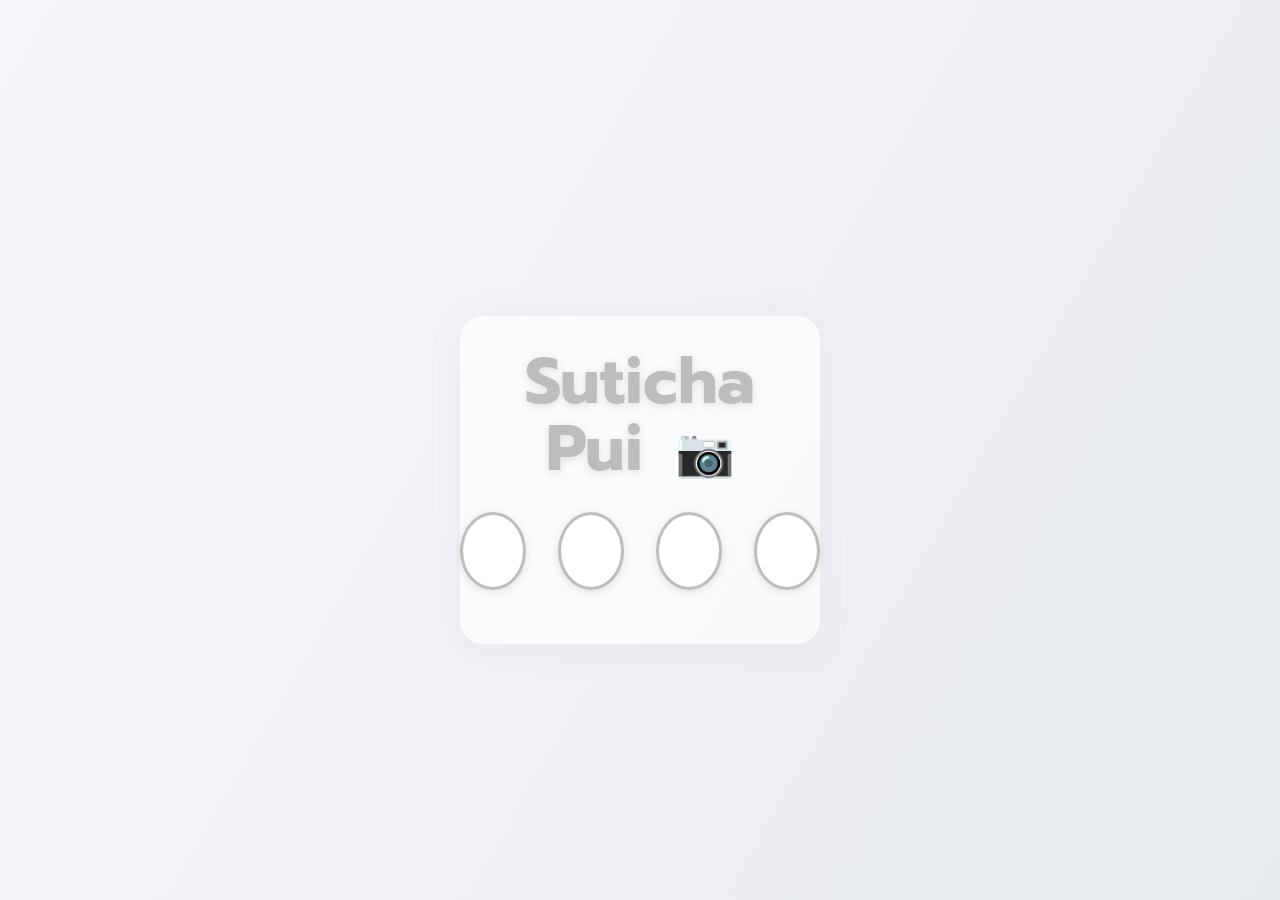
<file: index.html>
<!DOCTYPE html>
<html lang="th">
<head>
  <meta charset="UTF-8">
  <meta name="viewport" content="width=device-width, initial-scale=1.0">
  <title>happy anniversary</title>
  <link href="https://fonts.googleapis.com/css2?family=Prompt:wght@700&display=swap" rel="stylesheet">
  <style>
    body {
      min-height: 100vh;
      margin: 0;
      font-family: 'Prompt', sans-serif;
      background: linear-gradient(120deg, #f5f6fa 0%, #e9ecef 100%);
      display: flex;
      flex-direction: column;
      align-items: center;
      justify-content: center;
    }
    .container {
      display: flex;
      flex-direction: column;
      align-items: center;
      justify-content: center;
      margin-top: 40px;
    }
    .title {
      color: #4a4a4a;
      font-size: 64px;
      font-weight: bold;
      text-align: center;
      line-height: 1.1;
      position: relative;
      text-shadow: 0 0 10px rgba(74, 74, 74, 0.3);
      animation: glow 2s ease-in-out infinite alternate;
    }
    .title .star {
      color: #808080;
      font-size: 40px;
      position: absolute;
      left: -40px;
      top: -30px;
      animation: twinkle 1.5s infinite alternate;
    }
    .title .star2 {
      color: #808080;
      font-size: 40px;
      position: absolute;
      right: -40px;
      top: -30px;
      animation: twinkle 1.5s infinite alternate-reverse;
    }
    @keyframes twinkle {
      0% { opacity: 0.7; transform: scale(1); }
      100% { opacity: 1; transform: scale(1.2); }
    }
    @keyframes glow { from { text-shadow: 0 0 10px rgba(74, 74, 74, 0.3); } to { text-shadow: 0 0 30px rgba(74, 74, 74, 0.5); } }
    .subtitle {
      color: #4a4a4a;
      font-size: 64px;
      font-weight: bold;
      text-align: center;
      margin-top: -10px;
      animation: floatText 3s ease-in-out infinite;
    }
    @keyframes floatText { 0%,100%{transform:translateY(0);} 50%{transform:translateY(-10px);} }
    .naming {
      color: #4a4a4a;
      font-size: 48px;
      font-weight: bold;
      text-align: center;
      margin-top: 10px;
      display: flex;
      align-items: center;
      justify-content: center;
      gap: 10px;
      animation: fadeInUp 1.2s 0.5s both;
    }
    .naming .party {
      font-size: 36px;
    }
    .images {
      display: flex;
      align-items: center;
      justify-content: center;
      margin-top: 30px;
      gap: 10px;
      position: relative;
    }
    .slideshow-container {
      display: flex;
      align-items: flex-end;
      justify-content: center;
      gap: 10px;
      transition: all 0.5s ease;
    }
    .slide-btn {
      background: rgba(255, 255, 255, 0.8);
      border: none;
      border-radius: 50%;
      width: 40px;
      height: 40px;
      font-size: 20px;
      cursor: pointer;
      display: flex;
      align-items: center;
      justify-content: center;
      color: #666;
      transition: all 0.3s ease;
      z-index: 10;
    }
    .slide-btn:hover {
      background: rgba(255, 255, 255, 0.95);
      color: #333;
      transform: scale(1.1);
    }
    .slide-btn:active {
      transform: scale(0.95);
    }
    .img-small {
      width: 60px;
      height: 90px;
      object-fit: cover;
      border-radius: 12px;
      box-shadow: 0 4px 16px rgba(0,0,0,0.3);
      transform: rotate(-10deg);
      margin-bottom: 40px;
    }
    .img-main {
      width: 280px;
      height: 320px;
      object-fit: cover;
      border-radius: 24px;
      box-shadow: 0 8px 32px rgba(0,0,0,0.5);
      z-index: 2;
    }
    .img-small2 {
      width: 60px;
      height: 90px;
      object-fit: cover;
      border-radius: 12px;
      box-shadow: 0 4px 16px rgba(0,0,0,0.3);
      transform: rotate(10deg);
      margin-bottom: 40px;
    }
    @media (max-width: 600px) {
      .title, .subtitle {
        font-size: 36px;
      }
      .naming {
        font-size: 28px;
      }
      .img-main {
        width: 180px;
        height: 200px;
      }
      .img-small, .img-small2 {
        width: 40px;
        height: 60px;
      }
    }
    .floating-left {
      animation: floatLeft 3s ease-in-out infinite;
    }
    .floating-main {
      animation: floatMain 4s ease-in-out infinite;
    }
    .floating-right {
      animation: floatRight 3s ease-in-out infinite;
    }
    @keyframes floatLeft {
      0%, 100% { transform: rotate(-10deg) translateY(0); }
      50% { transform: rotate(-15deg) translateY(-10px); }
    }
    @keyframes floatMain {
      0%, 100% { transform: translateY(0) scale(1); }
      50% { transform: translateY(-15px) scale(1.05); }
    }
    @keyframes floatRight {
      0%, 100% { transform: rotate(10deg) translateY(0); }
      50% { transform: rotate(15deg) translateY(-10px); }
    }
    .img-small, .img-main, .img-small2 {
      transition: all 0.3s ease;
    }
    .img-small:hover, .img-small2:hover {
      transform: scale(1.2) rotate(0deg) !important;
      z-index: 10;
    }
    .img-main:hover {
      transform: scale(1.1) !important;
      z-index: 10;
    }
    .title, .subtitle, .naming {
      opacity: 0;
      transform: translateY(20px);
      animation: fadeInUp 0.8s ease forwards;
    }
    .title { animation-delay: 0.2s; }
    .subtitle { animation-delay: 0.4s; }
    .naming { animation-delay: 0.6s; }
    
    .images {
      opacity: 0;
      animation: fadeIn 1s ease forwards;
      animation-delay: 0.8s;
    }
    
    .music-player {
      background: #f5f6fa !important;
      color: #333 !important;
      box-shadow: 0 4px 24px #e0e0e0;
    }
    .music-player .music-title, .music-player .music-artist, .music-player .music-time, .music-player .music-btn {
      color: #2d2d2d !important;
    }
    .music-player .music-btn:hover {
      color: #808080 !important;
    }
    #progress-bar {
      accent-color: #bdbdbd !important;
    }
    .blessing-box {
      background: #f5f6fa !important;
      color: #333 !important;
      box-shadow: 0 8px 32px #e0e0e0;
    }
    .blessing-star {
      color: #bdbdbd !important;
    }
    .blessing-message {
      font-size: 23px;
      line-height: 1.85;
      font-weight: 600;
      letter-spacing: 0.01em;
      padding-top: 8px;
      padding-bottom: 8px;
      z-index: 1;
      position: relative;
      color: #d72660;
      text-shadow: 0 2px 8px #fff, 0 1px 0 #fff, 0 2px 8px #fff;
      min-height: 80px;
      display: inline-block;
      white-space: pre-line;
    }
    .blessing-message .blink {
      display: inline-block;
      width: 1ch;
      background: none;
      color: #ffb6c1;
      animation: blink 1s steps(1) infinite;
    }
    @keyframes blink {
      0%, 50% { opacity: 1; }
      51%, 100% { opacity: 0; }
    }
    
    @keyframes fadeInUp {
      from {
        opacity: 0;
        transform: translateY(20px);
      }
      to {
        opacity: 1;
        transform: translateY(0);
      }
    }
    
    @keyframes fadeIn {
      from { opacity: 0; }
      to { opacity: 1; }
    }
    
    .title .star, .title .star2 {
      animation: twinkle 1.5s infinite alternate;
    }
    
    .title .star2 {
      animation-delay: 1s;
    }
    
    .blessing-star {
      animation: starFloat 3s infinite alternate;
    }
    
    @keyframes starFloat {
      0% { transform: translateY(0) rotate(-10deg); }
      100% { transform: translateY(-10px) rotate(10deg); }
    }
    
    /* Modal styles */
    .modal {
      display: none;
      position: fixed;
      top: 0;
      left: 0;
      width: 100%;
      height: 100%;
      background: rgba(0, 0, 0, 0.9);
      z-index: 1000;
      opacity: 0;
      transition: opacity 0.3s ease;
    }
    
    .modal.show {
      display: flex;
      opacity: 1;
    }
    
    .modal-content {
      max-width: 90%;
      max-height: 90vh;
      margin: auto;
      transform: scale(0.8);
      transition: transform 0.3s ease;
    }
    
    .modal.show .modal-content {
      transform: scale(1);
    }
    
    .modal-close {
      position: absolute;
      top: 20px;
      right: 20px;
      color: white;
      font-size: 30px;
      cursor: pointer;
      width: 40px;
      height: 40px;
      display: flex;
      align-items: center;
      justify-content: center;
      background: rgba(255, 255, 255, 0.1);
      border-radius: 50%;
      transition: all 0.3s ease;
    }
    
    .modal-close:hover {
      background: rgba(255, 255, 255, 0.2);
      transform: rotate(90deg);
    }
    /* Floating hearts */
    .floating-heart { position: fixed; pointer-events: none; z-index: 9999; animation: floatHeart 4s linear forwards; }
    @keyframes floatHeart { 0%{transform:translateY(100vh) scale(0.7);opacity:0;} 10%{opacity:1;} 90%{opacity:1;} 100%{transform:translateY(-100px) scale(1.1);opacity:0;} }
    /* Ripple */
    .music-btn { position: relative; overflow: hidden; }
    .ripple { position: absolute; border-radius: 50%; background: rgba(255,255,255,0.3); transform: scale(0); animation: ripple 0.6s linear; pointer-events: none; }
    @keyframes ripple { to { transform: scale(4); opacity: 0; } }
    body, .title, .subtitle, .naming, .music-title, .music-artist, .music-time, .blessing-message, .memories-title, .memories-desc, .memories-message, .code-input, .music-btn {
      color: #bdbdbd !important;
    }
    .music-player .music-title, .music-player .music-artist, .music-player .music-time, .music-player .music-btn {
      color: #bdbdbd !important;
    }
    /* Floating hearts for surprise */
    .floating-heart-surprise {
      position: fixed;
      pointer-events: none;
      z-index: 9999;
      font-size: 32px;
      animation: floatHeartSurprise 4.5s linear forwards;
      opacity: 0.85;
      filter: drop-shadow(0 2px 8px #e0e0e0);
    }
    @keyframes floatHeartSurprise {
      0% { transform: translateY(100vh) scale(0.7); opacity: 0; }
      10% { opacity: 1; }
      90% { opacity: 1; }
      100% { transform: translateY(-120px) scale(1.1); opacity: 0; }
    }
    /* Confetti */
    .confetti-piece {
      position: fixed;
      width: 12px;
      height: 18px;
      border-radius: 4px;
      opacity: 0.8;
      z-index: 9999;
      pointer-events: none;
      animation: confetti-fall 2.8s linear forwards;
    }
    @keyframes confetti-fall {
      0% { transform: translateY(-40px) rotate(0deg); }
      100% { transform: translateY(100vh) rotate(360deg); }
    }
    /* Twinkle effect */
    .twinkle-star {
      color: #ffd700;
      font-size: 32px;
      position: absolute;
      animation: twinkleStar 1.5s infinite alternate;
      pointer-events: none;
      z-index: 10;
    }
    @keyframes twinkleStar {
      0% { opacity: 0.5; transform: scale(1); }
      100% { opacity: 1; transform: scale(1.3); }
    }
    /* Ripple effect on click */
    .ripple-surprise {
      position: absolute;
      border-radius: 50%;
      background: rgba(255,192,203,0.3);
      transform: scale(0);
      animation: rippleSurprise 0.7s linear;
      pointer-events: none;
      z-index: 9999;
    }
    @keyframes rippleSurprise {
      to { transform: scale(6); opacity: 0; }
    }
  </style>
</head>
<body style="background: linear-gradient(120deg, #f5f6fa 0%, #e9ecef 100%); min-height: 100vh; margin: 0;">
  <div class="memories-container">
    <div class="memories-title">
      Suticha<br>Pui
      <span class="memories-icon">📷</span>
    </div>
    <div class="memories-desc"></div>
    <form class="memories-form" autocomplete="off" onsubmit="return false;">
      <input maxlength="1" class="code-input" type="text" inputmode="numeric" pattern="[0-9A-Za-z]" />
      <input maxlength="1" class="code-input" type="text" inputmode="numeric" pattern="[0-9A-Za-z]" />
      <input maxlength="1" class="code-input" type="text" inputmode="numeric" pattern="[0-9A-Za-z]" />
      <input maxlength="1" class="code-input" type="text" inputmode="numeric" pattern="[0-9A-Za-z]" />
    </form>
  </div>
  <style>
    .memories-container {
      margin: 0 auto;
      margin-top: 60px;
      max-width: 700px;
      text-align: center;
      background: rgba(255,255,255,0.7);
      border-radius: 24px;
      box-shadow: 0 4px 32px rgba(180,180,180,0.10);
      padding: 32px 0 24px 0;
      /* border: none; */
    }
    .memories-title {
      font-family: 'Prompt', sans-serif;
      font-size: 64px;
      font-weight: bold;
      color: #555;
      margin-bottom: 0px;
      line-height: 1.05;
      display: inline-block;
      position: relative;
      text-shadow: 0 2px 8px #e0e0e0;
    }
    .memories-icon {
      font-size: 48px;
      vertical-align: middle;
      margin-left: 10px;
      filter: grayscale(0.5) brightness(1.2);
    }
    .memories-desc {
      color: #888;
      font-size: 22px;
      margin-top: 10px;
      margin-bottom: 30px;
      font-family: 'Prompt', sans-serif;
    }
    .memories-form {
      display: flex;
      justify-content: center;
      gap: 32px;
      margin-bottom: 30px;
    }
    .code-input {
      width: 56px;
      height: 70px;
      border: 3px solid #bdbdbd;
      border-radius: 50%;
      font-size: 38px;
      text-align: center;
      color: #555;
      background: #fff;
      outline: none;
      font-family: 'Prompt', sans-serif;
      transition: border 0.2s, background 0.2s;
      box-shadow: 0 2px 8px #e0e0e0;
    }
    .code-input:focus {
      border: 3px solid #888;
      background: #f5f6fa;
    }
    .memories-content {
      margin-top: 30px;
      animation: fadeIn 0.7s;
    }
    .memories-message {
      font-size: 28px;
      color: #888;
      margin-bottom: 18px;
      font-family: 'Prompt', sans-serif;
    }
    .memories-photo {
      width: 180px;
      height: 180px;
      border-radius: 24px;
      object-fit: cover;
      border: 4px solid #bdbdbd;
      box-shadow: 0 4px 16px rgba(200,200,200,0.15);
    }
    @keyframes fadeIn {
      from { opacity: 0; transform: translateY(30px); }
      to { opacity: 1; transform: translateY(0); }
    }
    @media (max-width: 600px) {
      .memories-title { font-size: 36px; }
      .memories-icon { font-size: 28px; }
      .memories-form { gap: 12px; }
      .code-input { width: 32px; height: 40px; font-size: 20px; }
      .memories-message { font-size: 18px; }
      .memories-photo { width: 100px; height: 100px; }
      .memories-container { padding: 12px 0 8px 0; }
    }
  </style>
  <script>
    // โค้ดสำหรับ auto focus และตรวจสอบรหัส
    const inputs = document.querySelectorAll('.code-input');
    inputs.forEach((input, idx) => {
      input.addEventListener('input', (e) => {
        if (e.target.value.length === 1 && idx < inputs.length - 1) {
          inputs[idx + 1].focus();
        }
        checkCode();
      });
      input.addEventListener('keydown', (e) => {
        if (e.key === 'Backspace' && !e.target.value && idx > 0) {
          inputs[idx - 1].focus();
        }
      });
    });
    function checkCode() {
      const code = Array.from(inputs).map(i => i.value).join('').toLowerCase();
      // ตัวอย่างรหัส: 0902
      if (code === '0902') {
        // แสดง countdown timer
        document.body.innerHTML = `
          <style>
            body {
              margin: 0;
              padding: 0;
              min-height: 100vh;
              width: 100vw;
              overflow: hidden;
              background: linear-gradient(120deg, #3a4a5c 0%, #5d7285 100%);
            }
            .countdown-container {
              display: flex;
              flex-direction: column;
              align-items: center;
              justify-content: center;
              height: 100vh;
              width: 100vw;
              color: #b8d8ff;
              font-family: 'Prompt', sans-serif;
            }
            @keyframes pulse {
              from { transform: scale(1); }
              to { transform: scale(1.1); }
            }
          </style>
          <div class="countdown-container">
            <div id="countdown" style="
              font-size: 72px; 
              font-weight: bold;
              color: #b8d8ff;
              text-shadow: 0 0 20px rgba(184, 216, 255, 0.3);
              animation: pulse 1s infinite alternate;
            ">5</div>
          </div>
        `;
        
        let count = 5;
        const countdownEl = document.getElementById('countdown');
        
        const timer = setInterval(() => {
          count--;
          countdownEl.textContent = count;
          
          if (count <= 0) {
            clearInterval(timer);
            // เปลี่ยนหน้าเว็บเป็นหน้าอวยพรวันเกิด
            document.body.innerHTML = `
            <div class="container">
              <div class="title">
                <span class="star">✦</span>
                Happy<br>
                <span class="star2">✦</span>
              </div>
              <div class="subtitle">anniversary</div>
              <div class="naming">
                3 month <span class="party">🎉</span>
              </div>
              <div class="images">
                <button class="slide-btn prev-btn">❮</button>
                <div class="slideshow-container">
                  <img class="img-small show-modal floating-left" src="3.jpg" style="cursor:pointer;">
                  <img class="img-main show-modal floating-main" src="1.jpg" style="cursor:pointer;">
                  <img class="img-small2 show-modal floating-right" src="4.jpg" alt="img2" style="cursor:pointer;">
                </div>
                <button class="slide-btn next-btn">❯</button>
              </div>
              <!-- Music Player -->
              <div class="music-player">
                <div class="music-info">
                  <img class="music-cover" src="cover.png" alt="cover">
                  <div class="music-title-group">
                    <div class="music-title">ตรงนี้ตลอดไป</div>
                    <div class="music-artist">No One Else</div>
                  </div>
                </div>
                <div class="music-progress-group">
                  <span class="music-time" id="current-time">00:00</span>
                  <input type="range" id="progress-bar" value="0" min="0" max="244" step="1">
                  <span class="music-time" id="duration">04:04</span>
                </div>
                <div class="music-controls">
                  <button id="prev-btn" class="music-btn">&#9664;&#9664;</button>
                  <button id="play-btn" class="music-btn">&#9654;</button>
                  <button id="next-btn" class="music-btn">&#9654;&#9654;</button>
                </div>
                <audio id="audio" src="song.mp3"></audio>
              </div>
              <!-- Blessing Box -->
              <div class="blessing-box">
                <span class="blessing-star">✦</span>
                <div class="blessing-message">
                  Happy anniversary 3 months na babe ✨\n\nI will take good care of you every month and every year and 💖 Ten years from now I want to see myself loving same person that I love today and it's you 💗
                </div>
              </div>
            </div>
            <style>
            body {
              min-height: 100vh;
              margin: 0;
              font-family: 'Prompt', sans-serif;
              background: linear-gradient(120deg, #f5f6fa 0%, #e9ecef 100%);
              display: flex;
              flex-direction: column;
              align-items: center;
              justify-content: center;
            }
            .container {
              display: flex;
              flex-direction: column;
              align-items: center;
              justify-content: center;
              margin-top: 40px;
            }
            .title {
              color: #6ec6ff;
              font-size: 64px;
              font-weight: bold;
              text-align: center;
              line-height: 1.1;
              position: relative;
            }
            .title .star {
              color: #ffb6c1;
              font-size: 40px;
              position: absolute;
              left: -40px;
              top: -30px;
              animation: twinkle 1.5s infinite alternate;
            }
            .title .star2 {
              color: #ffb6c1;
              font-size: 40px;
              position: absolute;
              right: -40px;
              top: -30px;
              animation: twinkle 1.5s infinite alternate-reverse;
            }
            @keyframes twinkle {
              0% { opacity: 0.7; transform: scale(1); }
              100% { opacity: 1; transform: scale(1.2); }
            }
            .subtitle {
              color: #6ec6ff;
              font-size: 64px;
              font-weight: bold;
              text-align: center;
              margin-top: -10px;
            }
            .naming {
              color: #6ec6ff;
              font-size: 48px;
              font-weight: bold;
              text-align: center;
              margin-top: 10px;
              display: flex;
              align-items: center;
              justify-content: center;
              gap: 10px;
            }
            .naming .party {
              font-size: 36px;
            }
            .images {
              display: flex;
              align-items: flex-end;
              justify-content: center;
              margin-top: 30px;
              gap: 10px;
            }
            .img-small {
              width: 60px;
              height: 90px;
              object-fit: cover;
              border-radius: 12px;
              box-shadow: 0 4px 16px rgba(0,0,0,0.3);
              transform: rotate(-10deg);
              margin-bottom: 40px;
            }
            .img-main {
              width: 280px;
              height: 320px;
              object-fit: cover;
              border-radius: 24px;
              box-shadow: 0 8px 32px rgba(0,0,0,0.5);
              z-index: 2;
            }
            .img-small2 {
              width: 60px;
              height: 90px;
              object-fit: cover;
              border-radius: 12px;
              box-shadow: 0 4px 16px rgba(0,0,0,0.3);
              transform: rotate(10deg);
              margin-bottom: 40px;
            }
            .music-player {
              background: #232526;
              color: #f8bbd0;
              border-radius: 24px;
              box-shadow: 0 4px 24px rgba(0,0,0,0.10);
              padding: 28px 28px 18px 28px;
              margin-top: 32px;
              width: 370px;
              display: flex;
              flex-direction: column;
              align-items: center;
            }
            .music-info {
              display: flex;
              align-items: center;
              gap: 18px;
              margin-bottom: 10px;
            }
            .music-cover {
              width: 48px;
              height: 48px;
              border-radius: 12px;
              object-fit: cover;
              box-shadow: 0 2px 8px rgba(0,0,0,0.10);
            }
            .music-title-group {
              display: flex;
              flex-direction: column;
              align-items: flex-start;
            }
            .music-title {
              font-size: 22px;
              font-weight: bold;
              color: #f8bbd0 !important;
            }
            .music-artist {
              font-size: 14px;
              color: #f8bbd0 !important;
            }
            .music-progress-group {
              display: flex;
              align-items: center;
              width: 100%;
              gap: 8px;
              margin: 10px 0 8px 0;
            }
            .music-time {
              font-size: 13px;
              color: #f8bbd0 !important;
              width: 38px;
              text-align: center;
            }
            #progress-bar {
              flex: 1;
              accent-color: #ffb6c1;
              height: 4px;
            }
            .music-controls {
              display: flex;
              justify-content: center;
              gap: 32px;
              margin-top: 2px;
            }
            .music-btn {
              background: none;
              border: none;
              font-size: 28px;
              color: #f8bbd0;
              cursor: pointer;
              transition: color 0.2s;
            }
            .music-btn:hover {
              color: #ffb6c1;
            }
            @media (max-width: 600px) {
              .music-player { width: 98vw; min-width: 0; padding: 12px; }
              .music-title { font-size: 15px; }
              .music-cover { width: 32px; height: 32px; }
            }
            .blessing-box {
              background: linear-gradient(135deg, #232526 0%, #414345 100%);
              border-radius: 24px;
              box-shadow: 0 8px 32px rgba(30,30,30,0.28);
              padding: 36px 28px 32px 28px;
              margin-top: 36px;
              width: 370px;
              min-height: 120px;
              text-align: left;
              font-family: 'Prompt', sans-serif;
              overflow: hidden;
              animation: blessingFadeIn 1.1s cubic-bezier(.4,2,.6,1) both;
            }
            @keyframes blessingFadeIn {
              0% { opacity: 0; transform: translateY(40px) scale(0.95); }
              100% { opacity: 1; transform: translateY(0) scale(1); }
            }
            .blessing-star {
              color: #ffb6c1;
              filter: drop-shadow(0 2px 8px #232526);
              position: absolute;
              top: 18px;
              right: 24px;
              font-size: 44px;
              z-index: 2;
              animation: starTwinkle 1.5s infinite alternate;
            }
            @keyframes starTwinkle {
              0% { opacity: 0.7; transform: scale(1) rotate(-10deg); }
              100% { opacity: 1; transform: scale(1.18) rotate(10deg); }
            }
            .blessing-heart {
              opacity: 0.85;
              filter: drop-shadow(0 2px 8px #232526);
              position: absolute;
              width: 28px;
              height: 28px;
              pointer-events: none;
              animation: floatHeart 2.8s linear forwards;
            }
            @keyframes floatHeart {
              0% { transform: translateY(40px) scale(0.7) rotate(-10deg); opacity: 0.7; }
              60% { opacity: 1; }
              100% { transform: translateY(-120px) scale(1.1) rotate(10deg); opacity: 0; }
            }
            body, .container {
              background: linear-gradient(120deg, #f5f6fa 0%, #e9ecef 100%) !important;
            }
            @media (max-width: 600px) {
              .blessing-box { width: 98vw; min-width: 0; padding: 18px 7px 18px 7px; }
              .blessing-message { font-size: 15px; }
              .blessing-star { font-size: 28px; right: 8px; top: 6px; }
            }
            </style>
            `;
            // Music Player Logic
            const audio = document.getElementById('audio');
            const playBtn = document.getElementById('play-btn');
            const progressBar = document.getElementById('progress-bar');
            const currentTimeEl = document.getElementById('current-time');
            const durationEl = document.getElementById('duration');
            let isPlaying = false;

            // Add slideshow functionality
            const images = ['3.jpg', '1.jpg', '4.jpg'];
            let currentIndex = 1; // Start with the middle image (1.jpg)
            
            const prevBtn = document.querySelector('.prev-btn');
            const nextBtn = document.querySelector('.next-btn');
            const slideshowContainer = document.querySelector('.slideshow-container');
            
            function updateSlideshow() {
                const prevIndex = (currentIndex - 1 + images.length) % images.length;
                const nextIndex = (currentIndex + 1) % images.length;
                
                const smallImg = slideshowContainer.querySelector('.img-small');
                const mainImg = slideshowContainer.querySelector('.img-main');
                const small2Img = slideshowContainer.querySelector('.img-small2');
                
                smallImg.src = images[prevIndex];
                mainImg.src = images[currentIndex];
                small2Img.src = images[nextIndex];
                
                // Add transition effect
                slideshowContainer.style.opacity = '0';
                setTimeout(() => {
                    slideshowContainer.style.opacity = '1';
                }, 50);
            }
            
            if (prevBtn && nextBtn) {
                prevBtn.addEventListener('click', () => {
                    currentIndex = (currentIndex - 1 + images.length) % images.length;
                    updateSlideshow();
                });
                
                nextBtn.addEventListener('click', () => {
                    currentIndex = (currentIndex + 1) % images.length;
                    updateSlideshow();
                });
            }
            
            // Add keyboard navigation
            document.addEventListener('keydown', (e) => {
                if (e.key === 'ArrowLeft') {
                    prevBtn?.click();
                } else if (e.key === 'ArrowRight') {
                    nextBtn?.click();
                }
            });

            playBtn.addEventListener('click', () => {
              if (audio.paused) {
                audio.play();
                playBtn.innerHTML = '&#10073;&#10073;'; // pause icon
              } else {
                audio.pause();
                playBtn.innerHTML = '&#9654;'; // play icon
              }
            });
            audio.addEventListener('play', () => { isPlaying = true; playBtn.innerHTML = '&#10073;&#10073;'; });
            audio.addEventListener('pause', () => { isPlaying = false; playBtn.innerHTML = '&#9654;'; });
            audio.addEventListener('timeupdate', () => {
              progressBar.value = Math.floor(audio.currentTime);
              currentTimeEl.textContent = formatTime(audio.currentTime);
            });
            audio.addEventListener('loadedmetadata', () => {
              progressBar.max = Math.floor(audio.duration);
              durationEl.textContent = formatTime(audio.duration);
            });
            progressBar.addEventListener('input', () => {
              audio.currentTime = progressBar.value;
            });
            function formatTime(sec) {
              const m = Math.floor(sec / 60);
              const s = Math.floor(sec % 60);
              return `${m.toString().padStart(2,'0')}:${s.toString().padStart(2,'0')}`;
            }
            // Floating heart effect in blessing box
            const blessingBox = document.querySelector('.blessing-box');
            function createHeart() {
              const heart = document.createElement('span');
              heart.className = 'blessing-heart';
              heart.innerHTML = ['💗','💖','✨','⭐','💕'][Math.floor(Math.random()*5)];
              heart.style.left = (Math.random() * 80 + 10) + 'px';
              heart.style.bottom = '10px';
              heart.style.fontSize = (Math.random() * 10 + 20) + 'px';
              heart.style.opacity = Math.random() * 0.4 + 0.6;
              blessingBox.appendChild(heart);
              setTimeout(() => heart.remove(), 2800);
            }
            setInterval(createHeart, 1200);

            // Typing effect for blessing message
            const blessingMessage = document.querySelector('.blessing-message');
            const blessingText = `Happy anniversary 3 months na babe ✨\n\nI will take good care of you every month and every year and 💖 Ten years from now I want to see myself loving same person that I love today and it's you 💗`;
            blessingMessage.innerHTML = '';
            let i = 0;
            function typeBlessing() {
              if (i <= blessingText.length) {
                let display = blessingText.slice(0, i)
                  .replace(/\n/g, '<br>')
                  .replace(/💖/g, '<span style="font-size:1.2em;">💖</span>')
                  .replace(/💗/g, '<span style="font-size:1.2em;">💗</span>')
                  .replace(/✨/g, '<span style="font-size:1.2em;">✨</span>');
                blessingMessage.innerHTML = display + '<span class="blink">|</span>';
                i++;
                setTimeout(typeBlessing, 28 + Math.random()*40);
              } else {
                blessingMessage.innerHTML = blessingText.replace(/\n/g, '<br>')
                  .replace(/💖/g, '<span style="font-size:1.2em;">💖</span>')
                  .replace(/💗/g, '<span style="font-size:1.2em;">💗</span>')
                  .replace(/✨/g, '<span style="font-size:1.2em;">✨</span>');
              }
            }
            setTimeout(typeBlessing, 600);
          }
        }, 1000);
      }
    }
    // Modal show full image for all images
    document.addEventListener('click', function(e) {
      if (e.target && e.target.classList.contains('show-modal')) {
        var modal = document.getElementById('modal');
        var modalImg = document.getElementById('modal-img');
        modal.style.display = 'flex';
        modalImg.src = e.target.src;
      }
    });
    document.addEventListener('click', function(e) {
      if (e.target && (e.target.id === 'close-modal' || e.target.id === 'modal')) {
        document.getElementById('modal').style.display = 'none';
      }
    });
    document.addEventListener('keydown', function(e) {
      if (e.key === 'Escape') {
        document.getElementById('modal').style.display = 'none';
      }
    });
    // Add image hover effects
    document.addEventListener('DOMContentLoaded', function() {
      const images = document.querySelectorAll('.img-small, .img-main, .img-small2');
      
      images.forEach(img => {
        img.addEventListener('mouseenter', function() {
          this.style.boxShadow = '0 8px 32px rgba(0,0,0,0.5)';
          this.style.transition = 'all 0.3s ease';
        });
        
        img.addEventListener('mouseleave', function() {
          this.style.boxShadow = '';
          this.style.transition = 'all 0.3s ease';
        });
      });

      // Add click effect
      images.forEach(img => {
        img.addEventListener('click', function() {
          this.style.transform = 'scale(0.95)';
          setTimeout(() => {
            this.style.transform = '';
          }, 200);
        });
      });

      // Add parallax effect to background
      document.addEventListener('mousemove', function(e) {
        const moveX = (e.clientX - window.innerWidth / 2) * 0.01;
        const moveY = (e.clientY - window.innerHeight / 2) * 0.01;
        
        document.querySelector('.container').style.transform = 
          `translate(${moveX}px, ${moveY}px)`;
      });
      
      // Add typing effect to blessing message
      const blessingMessage = document.querySelector('.blessing-message');
      const originalText = blessingMessage.innerHTML;
      blessingMessage.innerHTML = '';
    });
  </script>
  <!-- Add modal HTML -->
  <div id="imageModal" class="modal">
    <span class="modal-close">&times;</span>
    <img class="modal-content" id="modalImage">
  </div>
  <script>
  document.addEventListener('DOMContentLoaded', function() {
    // Existing code...
    
    // Modal functionality
    const modal = document.getElementById('imageModal');
    const modalImg = document.getElementById('modalImage');
    const closeBtn = document.querySelector('.modal-close');
    
    // Open modal
    document.querySelectorAll('.show-modal').forEach(img => {
      img.addEventListener('click', function() {
        modal.classList.add('show');
        modalImg.src = this.src;
        document.body.style.overflow = 'hidden'; // Prevent scrolling
      });
    });
    
    // Close modal
    function closeModal() {
      modal.classList.remove('show');
      document.body.style.overflow = ''; // Restore scrolling
    }
    
    closeBtn.addEventListener('click', closeModal);
    
    // Close when clicking outside the image
    modal.addEventListener('click', function(e) {
      if (e.target === modal) {
        closeModal();
      }
    });
    
    // Close with escape key
    document.addEventListener('keydown', function(e) {
      if (e.key === 'Escape' && modal.classList.contains('show')) {
        closeModal();
      }
    });
    
    // Add zoom effect on hover
    modalImg.addEventListener('mousemove', function(e) {
      const rect = this.getBoundingClientRect();
      const x = (e.clientX - rect.left) / rect.width;
      const y = (e.clientY - rect.top) / rect.height;
      
      this.style.transformOrigin = `${x * 100}% ${y * 100}%`;
    });
    
    // Reset zoom on mouse leave
    modalImg.addEventListener('mouseleave', function() {
      this.style.transformOrigin = 'center';
    });
  });
  </script>
  <script>
    // Music player cover rotate on play
    const audioEl = document.getElementById('audio');
    const musicPlayer = document.querySelector('.music-player');
    if(audioEl && musicPlayer) {
      audioEl.addEventListener('play', ()=> musicPlayer.classList.add('playing'));
      audioEl.addEventListener('pause', ()=> musicPlayer.classList.remove('playing'));
    }
  </script>
  <script>
    // Floating hearts surprise (all page)
    function createFloatingHeartSurprise() {
      const heart = document.createElement('span');
      heart.className = 'floating-heart-surprise';
      heart.innerHTML = ['💗','💖','💘','💝','💞','💕'][Math.floor(Math.random()*6)];
      heart.style.left = (Math.random() * 90 + 2) + 'vw';
      heart.style.top = '100vh';
      heart.style.fontSize = (Math.random() * 16 + 24) + 'px';
      document.body.appendChild(heart);
      setTimeout(() => heart.remove(), 4500);
    }
    setInterval(createFloatingHeartSurprise, 1200);

    // Confetti effect (triggered on surprise page)
    function launchConfetti() {
      for(let i=0;i<40;i++) {
        const conf = document.createElement('div');
        conf.className = 'confetti-piece';
        conf.style.left = Math.random()*100 + 'vw';
        conf.style.background = `hsl(${Math.random()*360},80%,70%)`;
        conf.style.top = '-40px';
        conf.style.transform = `rotate(${Math.random()*360}deg)`;
        conf.style.animationDelay = (Math.random()*0.7)+'s';
        document.body.appendChild(conf);
        setTimeout(()=>conf.remove(), 3000);
      }
    }
    // Twinkle stars (randomly placed)
    function createTwinkleStar() {
      const star = document.createElement('span');
      star.className = 'twinkle-star';
      star.innerHTML = '✦';
      star.style.left = (Math.random()*95+2)+'vw';
      star.style.top = (Math.random()*80+5)+'vh';
      star.style.fontSize = (Math.random()*10+22)+'px';
      document.body.appendChild(star);
      setTimeout(()=>star.remove(), 2500);
    }
    setInterval(createTwinkleStar, 2000);
    // Ripple effect on click
    document.addEventListener('click', function(e) {
      const ripple = document.createElement('span');
      ripple.className = 'ripple-surprise';
      ripple.style.left = (e.clientX-40)+'px';
      ripple.style.top = (e.clientY-40)+'px';
      ripple.style.width = ripple.style.height = '80px';
      document.body.appendChild(ripple);
      setTimeout(()=>ripple.remove(), 700);
    });
    // Launch confetti when entering the surprise page (after countdown)
    // (Find the blessing box as a signal that the page is in surprise mode)
    document.addEventListener('DOMContentLoaded', function() {
      if(document.querySelector('.blessing-box')) {
        setTimeout(launchConfetti, 800);
      }
    });
  </script>
  <script>
    // Add this to your existing script section
    document.addEventListener('DOMContentLoaded', function() {
      const images = ['3.jpg', '1.jpg', '4.jpg'];
      let currentIndex = 1; // Start with the middle image (1.jpg)
      
      const prevBtn = document.querySelector('.prev-btn');
      const nextBtn = document.querySelector('.next-btn');
      const slideshowContainer = document.querySelector('.slideshow-container');
      
      function updateSlideshow() {
        const prevIndex = (currentIndex - 1 + images.length) % images.length;
        const nextIndex = (currentIndex + 1) % images.length;
        
        const smallImg = slideshowContainer.querySelector('.img-small');
        const mainImg = slideshowContainer.querySelector('.img-main');
        const small2Img = slideshowContainer.querySelector('.img-small2');
        
        smallImg.src = images[prevIndex];
        mainImg.src = images[currentIndex];
        small2Img.src = images[nextIndex];
        
        // Add transition effect
        slideshowContainer.style.opacity = '0';
        setTimeout(() => {
          slideshowContainer.style.opacity = '1';
        }, 50);
      }
      
      prevBtn.addEventListener('click', () => {
        currentIndex = (currentIndex - 1 + images.length) % images.length;
        updateSlideshow();
      });
      
      nextBtn.addEventListener('click', () => {
        currentIndex = (currentIndex + 1) % images.length;
        updateSlideshow();
      });
      
      // Add keyboard navigation
      document.addEventListener('keydown', (e) => {
        if (e.key === 'ArrowLeft') {
          prevBtn.click();
        } else if (e.key === 'ArrowRight') {
          nextBtn.click();
        }
      });
    });
  </script>
</body>
</html>
</file>
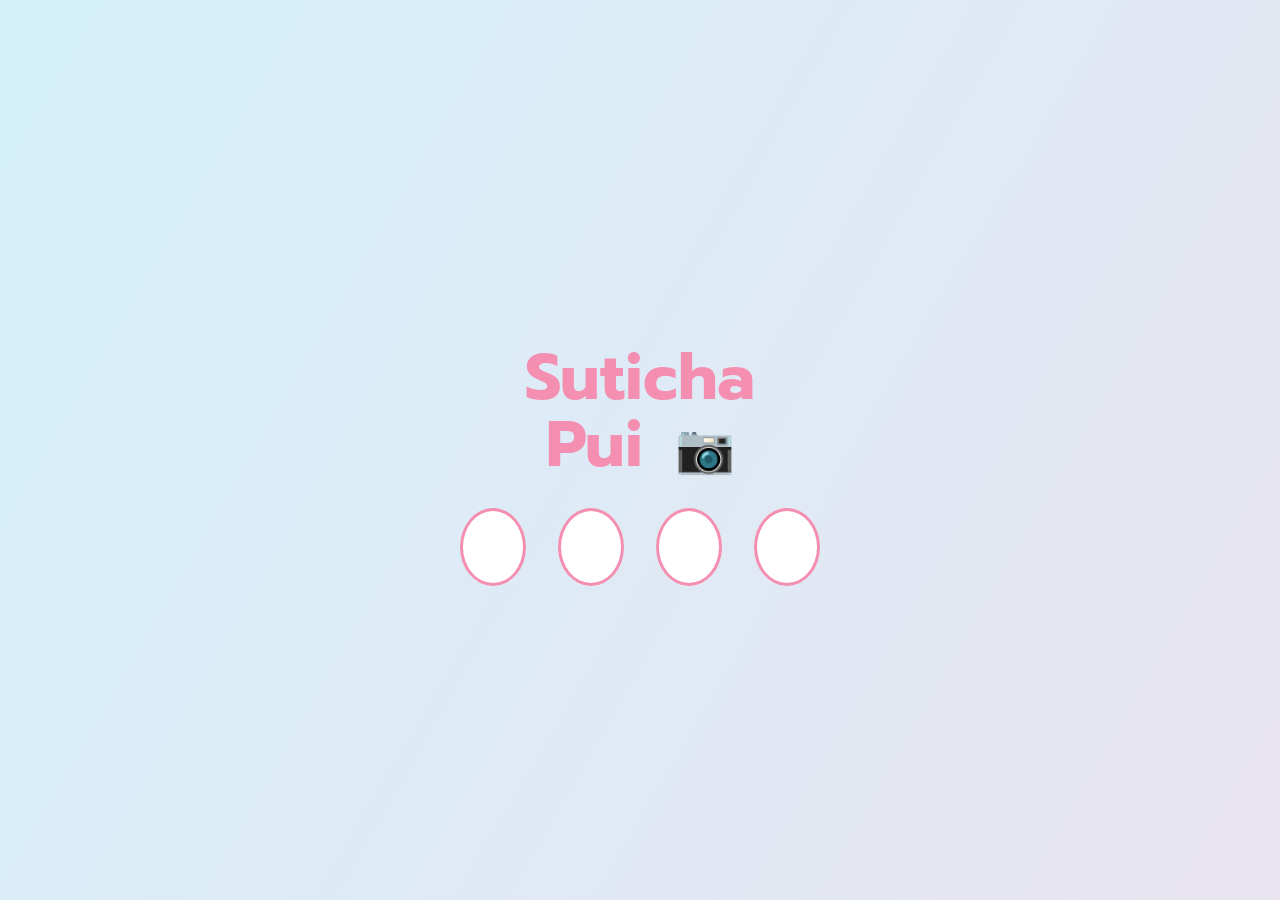
<file: Pui/index.html>
<!DOCTYPE html>
<html lang="th">
<head>
  <meta charset="UTF-8">
  <meta name="viewport" content="width=device-width, initial-scale=1.0">
  <title>happy anniversary</title>
  <link href="https://fonts.googleapis.com/css2?family=Prompt:wght@700&display=swap" rel="stylesheet">
  <style>
    body {
      min-height: 100vh;
      margin: 0;
      font-family: 'Prompt', sans-serif;
      background: linear-gradient(120deg, #232526 0%, #414345 100%);
      display: flex;
      flex-direction: column;
      align-items: center;
      justify-content: center;
    }
    .container {
      display: flex;
      flex-direction: column;
      align-items: center;
      justify-content: center;
      margin-top: 40px;
    }
    .title {
      color: #6ec6ff;
      font-size: 64px;
      font-weight: bold;
      text-align: center;
      line-height: 1.1;
      position: relative;
    }
    .title .star {
      color: #ffb6c1;
      font-size: 40px;
      position: absolute;
      left: -40px;
      top: -30px;
      animation: twinkle 1.5s infinite alternate;
    }
    .title .star2 {
      color: #ffb6c1;
      font-size: 40px;
      position: absolute;
      right: -40px;
      top: -30px;
      animation: twinkle 1.5s infinite alternate-reverse;
    }
    @keyframes twinkle {
      0% { opacity: 0.7; transform: scale(1); }
      100% { opacity: 1; transform: scale(1.2); }
    }
    .subtitle {
      color: #6ec6ff;
      font-size: 64px;
      font-weight: bold;
      text-align: center;
      margin-top: -10px;
    }
    .naming {
      color: #6ec6ff;
      font-size: 48px;
      font-weight: bold;
      text-align: center;
      margin-top: 10px;
      display: flex;
      align-items: center;
      justify-content: center;
      gap: 10px;
    }
    .naming .party {
      font-size: 36px;
    }
    .images {
      display: flex;
      align-items: flex-end;
      justify-content: center;
      margin-top: 30px;
      gap: 10px;
    }
    .img-small {
      width: 60px;
      height: 90px;
      object-fit: cover;
      border-radius: 12px;
      box-shadow: 0 4px 16px rgba(0,0,0,0.3);
      transform: rotate(-10deg);
      margin-bottom: 40px;
    }
    .img-main {
      width: 280px;
      height: 320px;
      object-fit: cover;
      border-radius: 24px;
      box-shadow: 0 8px 32px rgba(0,0,0,0.5);
      z-index: 2;
    }
    .img-small2 {
      width: 60px;
      height: 90px;
      object-fit: cover;
      border-radius: 12px;
      box-shadow: 0 4px 16px rgba(0,0,0,0.3);
      transform: rotate(10deg);
      margin-bottom: 40px;
    }
    @media (max-width: 600px) {
      .title, .subtitle {
        font-size: 36px;
      }
      .naming {
        font-size: 28px;
      }
      .img-main {
        width: 180px;
        height: 200px;
      }
      .img-small, .img-small2 {
        width: 40px;
        height: 60px;
      }
    }
  </style>
</head>
<body style="background: linear-gradient(120deg, #d4f1fb 0%, #e9e4f0 100%); min-height: 100vh; margin: 0;">
  <div class="memories-container">
    <div class="memories-title">
      Suticha<br>Pui
      <span class="memories-icon">📷</span>
    </div>
    <div class="memories-desc"></div>
    <form class="memories-form" autocomplete="off" onsubmit="return false;">
      <input maxlength="1" class="code-input" type="text" inputmode="numeric" pattern="[0-9A-Za-z]" />
      <input maxlength="1" class="code-input" type="text" inputmode="numeric" pattern="[0-9A-Za-z]" />
      <input maxlength="1" class="code-input" type="text" inputmode="numeric" pattern="[0-9A-Za-z]" />
      <input maxlength="1" class="code-input" type="text" inputmode="numeric" pattern="[0-9A-Za-z]" />
    </form>
  </div>
  <style>
    .memories-container {
      margin: 0 auto;
      margin-top: 60px;
      max-width: 700px;
      text-align: center;
    }
    .memories-title {
      font-family: 'Prompt', sans-serif;
      font-size: 64px;
      font-weight: bold;
      color: #f48fb1;
      margin-bottom: 0px;
      line-height: 1.05;
      display: inline-block;
      position: relative;
    }
    .memories-icon {
      font-size: 48px;
      vertical-align: middle;
      margin-left: 10px;
    }
    .memories-desc {
      color: #f48fb1;
      font-size: 22px;
      margin-top: 10px;
      margin-bottom: 30px;
      font-family: 'Prompt', sans-serif;
    }
    .memories-form {
      display: flex;
      justify-content: center;
      gap: 32px;
      margin-bottom: 30px;
    }
    .code-input {
      width: 56px;
      height: 70px;
      border: 3px solid #f48fb1;
      border-radius: 50%;
      font-size: 38px;
      text-align: center;
      color: #f48fb1;
      background: #fff;
      outline: none;
      font-family: 'Prompt', sans-serif;
      transition: border 0.2s;
    }
    .code-input:focus {
      border: 3px solid #ffb6c1;
      background: #fce4ec;
    }
    .memories-content {
      margin-top: 30px;
      animation: fadeIn 0.7s;
    }
    .memories-message {
      font-size: 28px;
      color: #f48fb1;
      margin-bottom: 18px;
      font-family: 'Prompt', sans-serif;
    }
    .memories-photo {
      width: 180px;
      height: 180px;
      border-radius: 24px;
      object-fit: cover;
      border: 4px solid #f48fb1;
      box-shadow: 0 4px 16px rgba(0,0,0,0.08);
    }
    @keyframes fadeIn {
      from { opacity: 0; transform: translateY(30px); }
      to { opacity: 1; transform: translateY(0); }
    }
    @media (max-width: 600px) {
      .memories-title { font-size: 36px; }
      .memories-icon { font-size: 28px; }
      .memories-form { gap: 12px; }
      .code-input { width: 32px; height: 40px; font-size: 20px; }
      .memories-message { font-size: 18px; }
      .memories-photo { width: 100px; height: 100px; }
    }
  </style>
  <script>
    // โค้ดสำหรับ auto focus และตรวจสอบรหัส
    const inputs = document.querySelectorAll('.code-input');
    inputs.forEach((input, idx) => {
      input.addEventListener('input', (e) => {
        if (e.target.value.length === 1 && idx < inputs.length - 1) {
          inputs[idx + 1].focus();
        }
        checkCode();
      });
      input.addEventListener('keydown', (e) => {
        if (e.key === 'Backspace' && !e.target.value && idx > 0) {
          inputs[idx - 1].focus();
        }
      });
    });
    function checkCode() {
      const code = Array.from(inputs).map(i => i.value).join('').toLowerCase();
      // ตัวอย่างรหัส: 0902
      if (code === '0902') {
        // เปลี่ยนหน้าเว็บเป็นหน้าอวยพรวันเกิด
        document.body.innerHTML = `
        <div class="container">
          <div class="title">
            <span class="star">✦</span>
            Happy<br>
            <span class="star2">✦</span>
          </div>
          <div class="subtitle">anniversary</div>
          <div class="naming">
            3 month <span class="party">🎉</span>
          </div>
          <div class="images">
            <img class="img-small show-modal" src="3.jpg" style="cursor:pointer;">
            <img class="img-main show-modal" src="1.jpg" style="cursor:pointer;">
            <img class="img-small2 show-modal" src="4.jpg" alt="img2" style="cursor:pointer;">
          </div>
          <!-- Music Player -->
          <div class="music-player">
            <div class="music-info">
              <img class="music-cover" src="cover.png" alt="cover">
              <div class="music-title-group">
                <div class="music-title">ตรงนี้ตลอดไป</div>
                <div class="music-artist">No One Else</div>
              </div>
            </div>
            <div class="music-progress-group">
              <span class="music-time" id="current-time">00:00</span>
              <input type="range" id="progress-bar" value="0" min="0" max="244" step="1">
              <span class="music-time" id="duration">04:04</span>
            </div>
            <div class="music-controls">
              <button id="prev-btn" class="music-btn">&#9664;&#9664;</button>
              <button id="play-btn" class="music-btn">&#9654;</button>
              <button id="next-btn" class="music-btn">&#9654;&#9654;</button>
            </div>
            <audio id="audio" src="song.mp3"></audio>
          </div>
          <!-- Blessing Box -->
          <div class="blessing-box">
            <span class="blessing-star">✦</span>
            <div class="blessing-message">
              Happy anniversary 3 months na babe<br>
              <br>
              I will take good care of you every month and every year and Ten years from now I want to see myself loving same person that I love today and it's you
              <br>
            </div>
          </div>
        </div>
        <style>
        body {
          min-height: 100vh;
          margin: 0;
          font-family: 'Prompt', sans-serif;
          background: linear-gradient(120deg, #232526 0%, #414345 100%);
          display: flex;
          flex-direction: column;
          align-items: center;
          justify-content: center;
        }
        .container {
          display: flex;
          flex-direction: column;
          align-items: center;
          justify-content: center;
          margin-top: 40px;
        }
        .title {
          color: #6ec6ff;
          font-size: 64px;
          font-weight: bold;
          text-align: center;
          line-height: 1.1;
          position: relative;
        }
        .title .star {
          color: #ffb6c1;
          font-size: 40px;
          position: absolute;
          left: -40px;
          top: -30px;
          animation: twinkle 1.5s infinite alternate;
        }
        .title .star2 {
          color: #ffb6c1;
          font-size: 40px;
          position: absolute;
          right: -40px;
          top: -30px;
          animation: twinkle 1.5s infinite alternate-reverse;
        }
        @keyframes twinkle {
          0% { opacity: 0.7; transform: scale(1); }
          100% { opacity: 1; transform: scale(1.2); }
        }
        .subtitle {
          color: #6ec6ff;
          font-size: 64px;
          font-weight: bold;
          text-align: center;
          margin-top: -10px;
        }
        .naming {
          color: #6ec6ff;
          font-size: 48px;
          font-weight: bold;
          text-align: center;
          margin-top: 10px;
          display: flex;
          align-items: center;
          justify-content: center;
          gap: 10px;
        }
        .naming .party {
          font-size: 36px;
        }
        .images {
          display: flex;
          align-items: flex-end;
          justify-content: center;
          margin-top: 30px;
          gap: 10px;
        }
        .img-small {
          width: 60px;
          height: 90px;
          object-fit: cover;
          border-radius: 12px;
          box-shadow: 0 4px 16px rgba(0,0,0,0.3);
          transform: rotate(-10deg);
          margin-bottom: 40px;
        }
        .img-main {
          width: 280px;
          height: 320px;
          object-fit: cover;
          border-radius: 24px;
          box-shadow: 0 8px 32px rgba(0,0,0,0.5);
          z-index: 2;
        }
        .img-small2 {
          width: 60px;
          height: 90px;
          object-fit: cover;
          border-radius: 12px;
          box-shadow: 0 4px 16px rgba(0,0,0,0.3);
          transform: rotate(10deg);
          margin-bottom: 40px;
        }
        .music-player {
          background: #232526;
          color: #f8bbd0;
          border-radius: 24px;
          box-shadow: 0 4px 24px rgba(0,0,0,0.10);
          padding: 28px 28px 18px 28px;
          margin-top: 32px;
          width: 370px;
          display: flex;
          flex-direction: column;
          align-items: center;
        }
        .music-info {
          display: flex;
          align-items: center;
          gap: 18px;
          margin-bottom: 10px;
        }
        .music-cover {
          width: 48px;
          height: 48px;
          border-radius: 12px;
          object-fit: cover;
          box-shadow: 0 2px 8px rgba(0,0,0,0.10);
        }
        .music-title-group {
          display: flex;
          flex-direction: column;
          align-items: flex-start;
        }
        .music-title {
          font-size: 22px;
          font-weight: bold;
          color: #f8bbd0 !important;
        }
        .music-artist {
          font-size: 14px;
          color: #f8bbd0 !important;
        }
        .music-progress-group {
          display: flex;
          align-items: center;
          width: 100%;
          gap: 8px;
          margin: 10px 0 8px 0;
        }
        .music-time {
          font-size: 13px;
          color: #f8bbd0 !important;
          width: 38px;
          text-align: center;
        }
        #progress-bar {
          flex: 1;
          accent-color: #ffb6c1;
          height: 4px;
        }
        .music-controls {
          display: flex;
          justify-content: center;
          gap: 32px;
          margin-top: 2px;
        }
        .music-btn {
          background: none;
          border: none;
          font-size: 28px;
          color: #f8bbd0;
          cursor: pointer;
          transition: color 0.2s;
        }
        .music-btn:hover {
          color: #ffb6c1;
        }
        @media (max-width: 600px) {
          .music-player { width: 98vw; min-width: 0; padding: 12px; }
          .music-title { font-size: 15px; }
          .music-cover { width: 32px; height: 32px; }
        }
        .blessing-box {
          background: linear-gradient(135deg, #232526 0%, #414345 100%);
          border-radius: 24px;
          box-shadow: 0 8px 32px rgba(30,30,30,0.28);
          padding: 36px 28px 32px 28px;
          margin-top: 36px;
          width: 370px;
          min-height: 120px;
          text-align: left;
          font-family: 'Prompt', sans-serif;
          overflow: hidden;
          animation: blessingFadeIn 1.1s cubic-bezier(.4,2,.6,1) both;
        }
        @keyframes blessingFadeIn {
          0% { opacity: 0; transform: translateY(40px) scale(0.95); }
          100% { opacity: 1; transform: translateY(0) scale(1); }
        }
        .blessing-star {
          color: #ffb6c1;
          filter: drop-shadow(0 2px 8px #232526);
          position: absolute;
          top: 18px;
          right: 24px;
          font-size: 44px;
          z-index: 2;
          animation: starTwinkle 1.5s infinite alternate;
        }
        @keyframes starTwinkle {
          0% { opacity: 0.7; transform: scale(1) rotate(-10deg); }
          100% { opacity: 1; transform: scale(1.18) rotate(10deg); }
        }
        .blessing-message {
          color: #f8bbd0;
          font-size: 21px;
          line-height: 1.85;
          font-weight: 500;
          letter-spacing: 0.01em;
          text-shadow: 0 1px 0 #232526, 0 2px 8px #232526;
          padding-top: 8px;
          padding-bottom: 8px;
          z-index: 1;
          position: relative;
        }
        .blessing-heart {
          opacity: 0.85;
          filter: drop-shadow(0 2px 8px #232526);
          position: absolute;
          width: 28px;
          height: 28px;
          pointer-events: none;
          animation: floatHeart 2.8s linear forwards;
        }
        @keyframes floatHeart {
          0% { transform: translateY(40px) scale(0.7) rotate(-10deg); opacity: 0.7; }
          60% { opacity: 1; }
          100% { transform: translateY(-120px) scale(1.1) rotate(10deg); opacity: 0; }
        }
        body, .container {
          background: linear-gradient(120deg, #232526 0%, #414345 100%) !important;
        }
        @media (max-width: 600px) {
          .blessing-box { width: 98vw; min-width: 0; padding: 18px 7px 18px 7px; }
          .blessing-message { font-size: 15px; }
          .blessing-star { font-size: 28px; right: 8px; top: 6px; }
        }
        </style>
        `;
        // Music Player Logic
        const audio = document.getElementById('audio');
        const playBtn = document.getElementById('play-btn');
        const progressBar = document.getElementById('progress-bar');
        const currentTimeEl = document.getElementById('current-time');
        const durationEl = document.getElementById('duration');
        let isPlaying = false;
        playBtn.addEventListener('click', () => {
          if (audio.paused) {
            audio.play();
            playBtn.innerHTML = '&#10073;&#10073;'; // pause icon
          } else {
            audio.pause();
            playBtn.innerHTML = '&#9654;'; // play icon
          }
        });
        audio.addEventListener('play', () => { isPlaying = true; playBtn.innerHTML = '&#10073;&#10073;'; });
        audio.addEventListener('pause', () => { isPlaying = false; playBtn.innerHTML = '&#9654;'; });
        audio.addEventListener('timeupdate', () => {
          progressBar.value = Math.floor(audio.currentTime);
          currentTimeEl.textContent = formatTime(audio.currentTime);
        });
        audio.addEventListener('loadedmetadata', () => {
          progressBar.max = Math.floor(audio.duration);
          durationEl.textContent = formatTime(audio.duration);
        });
        progressBar.addEventListener('input', () => {
          audio.currentTime = progressBar.value;
        });
        function formatTime(sec) {
          const m = Math.floor(sec / 60);
          const s = Math.floor(sec % 60);
          return `${m.toString().padStart(2,'0')}:${s.toString().padStart(2,'0')}`;
        }
        // Floating heart effect in blessing box
        const blessingBox = document.querySelector('.blessing-box');
        function createHeart() {
          const heart = document.createElement('span');
          heart.className = 'blessing-heart';
          heart.innerHTML = '💗';
          heart.style.left = (Math.random() * 80 + 10) + 'px';
          heart.style.bottom = '10px';
          heart.style.fontSize = (Math.random() * 10 + 20) + 'px';
          heart.style.opacity = Math.random() * 0.4 + 0.6;
          blessingBox.appendChild(heart);
          setTimeout(() => heart.remove(), 2800);
        }
        setInterval(createHeart, 1200);
      }
    }
    // Modal show full image for all images
    document.addEventListener('click', function(e) {
      if (e.target && e.target.classList.contains('show-modal')) {
        var modal = document.getElementById('modal');
        var modalImg = document.getElementById('modal-img');
        modal.style.display = 'flex';
        modalImg.src = e.target.src;
      }
    });
    document.addEventListener('click', function(e) {
      if (e.target && (e.target.id === 'close-modal' || e.target.id === 'modal')) {
        document.getElementById('modal').style.display = 'none';
      }
    });
    document.addEventListener('keydown', function(e) {
      if (e.key === 'Escape') {
        document.getElementById('modal').style.display = 'none';
      }
    });
  </script>
</body>
</html>
</file>
